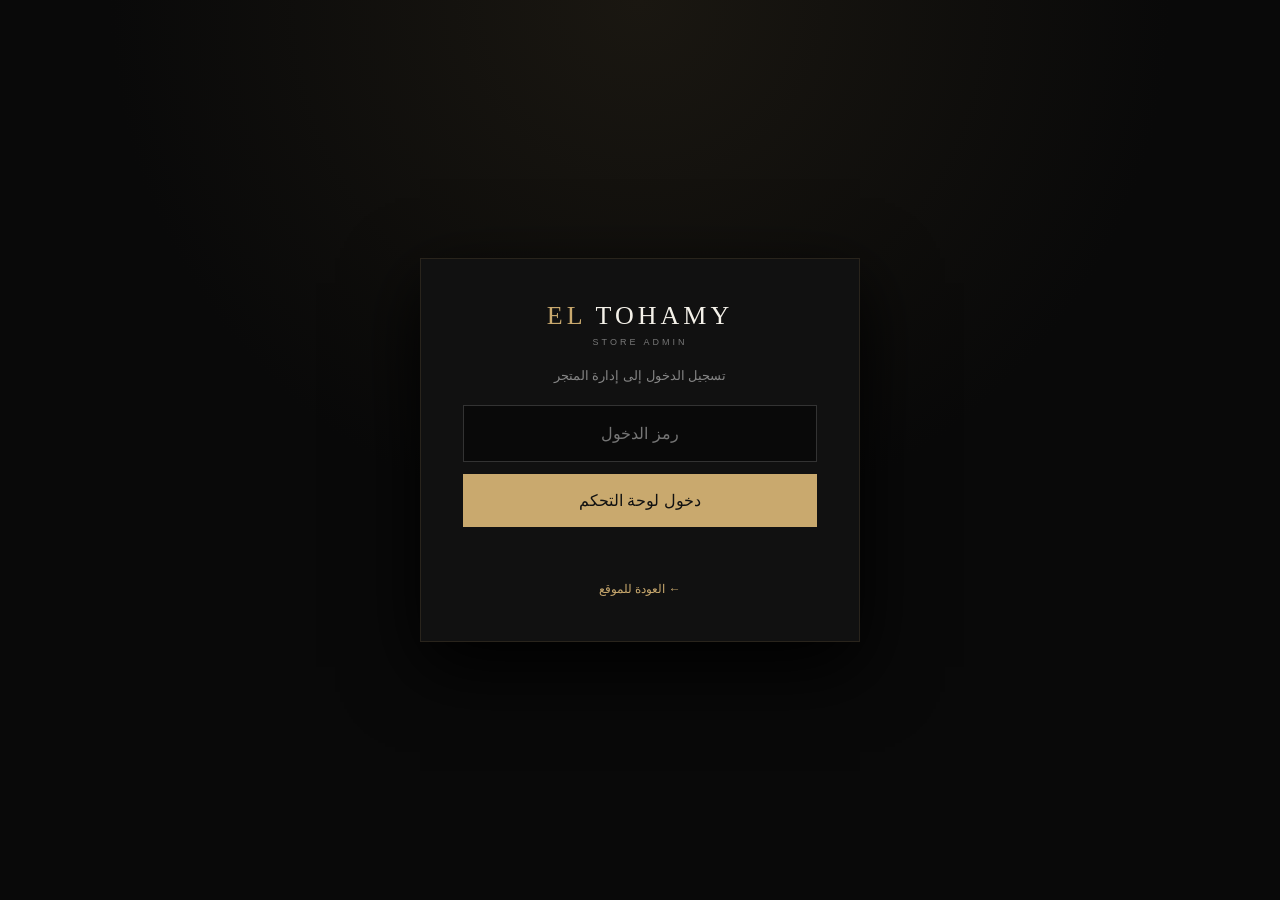
<file: admin/index.html>
<!DOCTYPE html>
<html lang="ar" dir="rtl">
<head>
<meta charset="UTF-8"><meta name="viewport" content="width=device-width,initial-scale=1">
<title>لوحة التحكم | EL TOHAMY</title>
<link rel="stylesheet" href="admin.css">
</head>
<body>
<div id="login" class="login-screen">
  <div class="login-card">
    <div class="admin-logo"><span>EL</span> TOHAMY<small>STORE ADMIN</small></div>
    <p class="muted">تسجيل الدخول إلى إدارة المتجر</p>
    <input id="pin" type="password" inputmode="numeric" placeholder="رمز الدخول">
    <button id="loginBtn" class="primary">دخول لوحة التحكم</button>
    <p id="loginError" class="error"></p>
    <a href="../index.html" class="back-link">← العودة للموقع</a>
  </div>
</div>

<div id="dashboard" class="hidden">
<header class="admin-header">
  <div class="admin-logo"><span>EL</span> TOHAMY<small>STORE ADMIN</small></div>
  <div class="header-actions"><a href="../index.html" target="_blank">فتح المتجر ↗</a><button id="logout">خروج</button></div>
</header>
<main class="admin-main">
  <div class="page-title">
    <div><p class="eyebrow">STORE MANAGEMENT</p><h1>إدارة المنتجات</h1><p class="muted">أضف وعدّل المنتجات بسهولة، والتغييرات تظهر مباشرة في المتجر.</p></div>
    <button id="newProduct" class="primary">＋ إضافة منتج</button>
  </div>

  <div class="demo-ribbon">DEMO SHOWCASE · البيانات تجريبية للعرض فقط</div><div class="stats">
    <div><span>المنتجات</span><strong id="count">0</strong></div>
    <div><span>منتجات مميزة</span><strong id="featuredCount">0</strong></div>
    <div><span>واتساب الطلبات</span><strong>01104739497</strong></div>
  </div>

  <section class="panel">
    <div class="panel-head"><div><h2>المنتجات الحالية</h2><p class="muted">إضافة، تعديل، نسخ وحذف المنتجات — وكل تغيير يظهر مباشرة في الـ Demo.</p></div><button id="reset" class="ghost danger">استعادة المنتجات الأصلية</button></div>
    <div class="list-tools"><input id="adminSearch" type="search" placeholder="ابحث باسم المنتج أو التصنيف..." aria-label="البحث في المنتجات"></div>
    <div id="productList" class="product-list"></div>
  </section>

  <section id="editor" class="panel editor hidden">
    <div class="panel-head"><h2 id="editorTitle">إضافة منتج</h2><button id="closeEditor" class="ghost">إغلاق</button></div>
    <form id="productForm">
      <input type="hidden" id="productId">
      <div class="form-grid">
        <label>اسم المنتج<input id="name" required placeholder="مثال: Royal Black"></label>
        <label>السعر بالجنيه المصري<input id="price" required type="number" min="0" placeholder="12500"></label>
        <label class="full">الوصف<textarea id="desc" required placeholder="وصف قصير وأنيق للساعة"></textarea></label>
        <label>الخامة<input id="material" placeholder="Stainless Steel"></label>
        <label>اللون<input id="color" placeholder="Black"></label>
        <label>الحركة<input id="movement" placeholder="Quartz"></label>
        <label>مقاومة الماء<input id="water" placeholder="50M"></label>
        <label>التصنيف<select id="category"><option>رجالي</option><option>Luxury</option><option>كلاسيك</option><option>جديد</option><option>إكسسوارات</option></select></label>
        <label>الشارة <input id="badge" placeholder="جديد / الأكثر مبيعًا"></label>
        <label class="full">رابط صورة المنتج<input id="image" placeholder="https://..."></label>
        <label class="upload full">أو ارفع صورة من جهازك<input id="imageFile" type="file" accept="image/*"><small>يفضل صورة أقل من 1.5MB</small></label>
        <label class="check"><input id="featured" type="checkbox"> إظهار المنتج ضمن الاختيارات المميزة في الرئيسية</label>
      </div>
      <div id="preview" class="preview hidden"><img id="previewImg" alt="معاينة"></div>
      <div class="form-actions"><button class="primary" type="submit">حفظ المنتج</button><button class="ghost" type="button" id="cancel">إلغاء</button></div>
    </form>
  </section>

  <section class="panel help">
    <h2>طريقة الاستخدام</h2>
    <div class="steps"><div><b>01</b><p>اضغط «إضافة منتج»</p></div><div><b>02</b><p>اكتب البيانات وارفع الصورة</p></div><div><b>03</b><p>اضغط حفظ، وسيظهر المنتج في المتجر</p></div></div>
  </section>
</main>
<footer>EL TOHAMY — Store Administration</footer>
</div>
<script src="admin.js"></script>
</body>
</html>
</file>
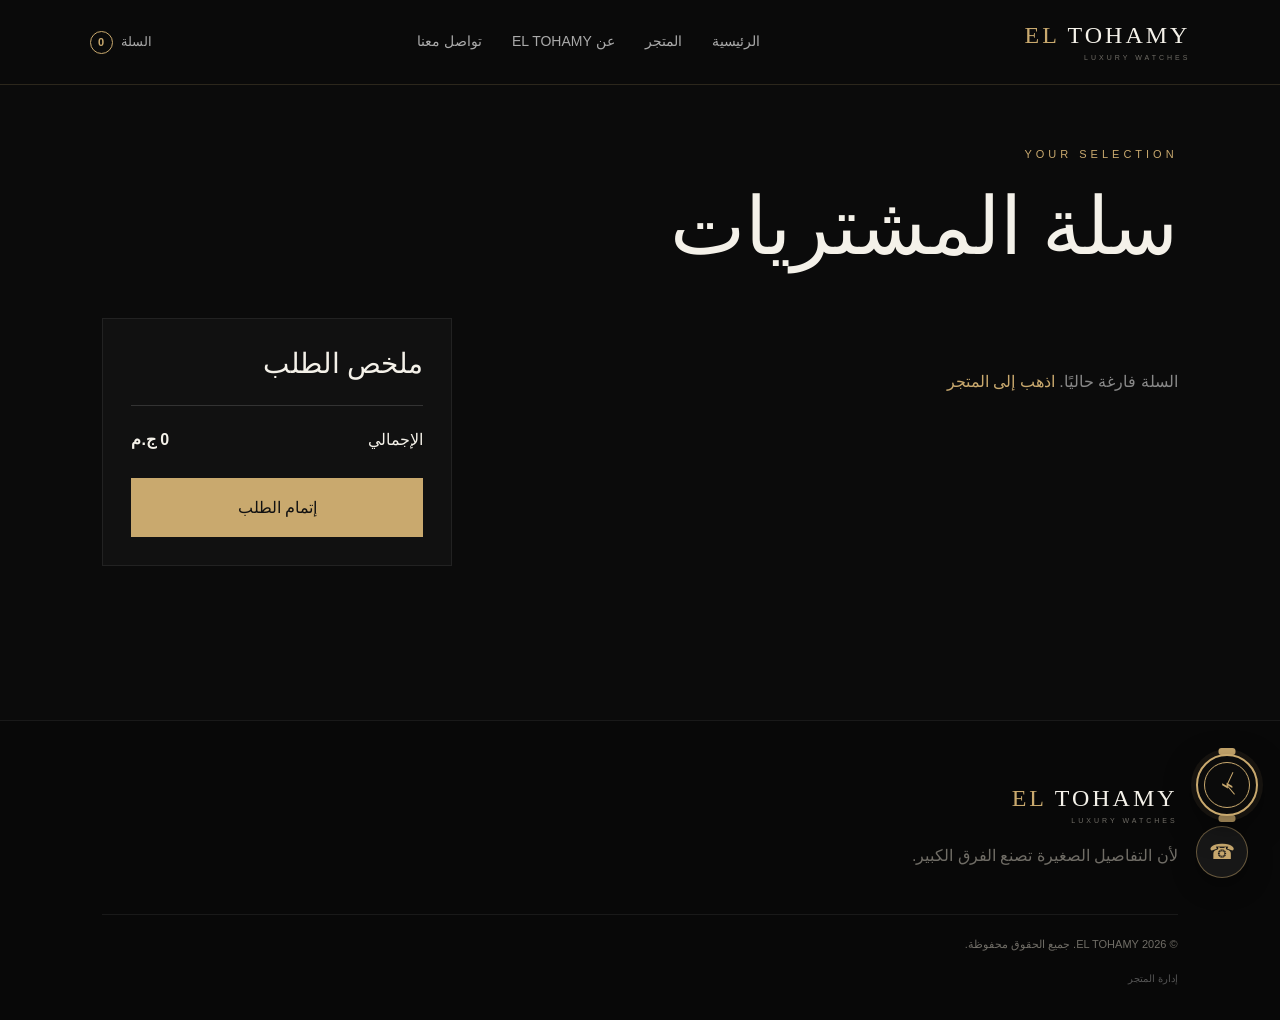
<file: cart/index.html>
<!DOCTYPE html><html lang="ar" dir="rtl"><head><meta charset="UTF-8"><meta name="viewport" content="width=device-width,initial-scale=1"><title>السلة | EL TOHAMY</title><link rel="stylesheet" href="../css/style.css"><style>.cart-page{padding:145px 8% 100px;min-height:80vh}.cart-page h1{font:500 clamp(48px,7vw,80px) Georgia,serif;margin-bottom:45px}.cart-layout{display:grid;grid-template-columns:1fr 350px;gap:40px}.items{display:flex;flex-direction:column;gap:15px}.item{display:grid;grid-template-columns:120px 1fr auto;gap:20px;align-items:center;padding:15px;background:#111;border:1px solid #222}.item img{width:120px;height:120px;object-fit:cover}.item h2{font:500 22px Georgia,serif}.item p{color:#c9a96e;margin-top:5px}.qty{display:flex;align-items:center;gap:10px;margin-top:12px}.qty button{width:28px;height:28px;background:#1b1b1b;color:#eee;border:1px solid #333}.remove{background:none;border:0;color:#777;cursor:pointer}.summary{background:#111;border:1px solid #222;padding:28px;height:max-content}.summary h2{font:500 28px Georgia,serif;margin-bottom:25px}.total{display:flex;justify-content:space-between;border-top:1px solid #333;padding-top:20px;margin-top:20px}.checkout{width:100%;margin-top:25px;padding:15px;background:#c9a96e;border:1px solid #c9a96e;color:#111;cursor:pointer}.empty{color:#888;padding:50px 0}@media(max-width:800px){.cart-page{padding:115px 6% 70px}.cart-layout{grid-template-columns:1fr}.item{grid-template-columns:80px 1fr}.item img{width:80px;height:80px}.item .remove{grid-column:2}}</style><style>
.contact-float{position:fixed;right:22px;bottom:22px;z-index:2000;display:flex;flex-direction:column;gap:10px;align-items:flex-end}
.contact-float a{width:52px;height:52px;border-radius:50%;display:flex;align-items:center;justify-content:center;background:#171717;border:1px solid rgba(201,169,110,.45);color:#c9a96e;font-size:21px;box-shadow:0 8px 25px rgba(0,0,0,.35);transition:.25s}
.contact-float a:hover{transform:translateY(-3px);background:#c9a96e;color:#0b0b0b}
.contact-float .wa{background:#159447;color:#fff;border-color:#159447;font-size:24px}
.contact-float .wa:hover{background:#20b85b;color:#fff}
.contact-details{display:grid;grid-template-columns:repeat(2,1fr);gap:18px;margin-top:35px;max-width:650px}
.contact-card{padding:22px;background:#151515;border:1px solid rgba(255,255,255,.07)}
.contact-card span{display:block;color:#777;font-size:11px;letter-spacing:2px;margin-bottom:7px}
.contact-card a{color:#c9a96e}
@media(max-width:650px){.contact-float{right:15px;bottom:15px}.contact-float a{width:48px;height:48px}.contact-details{grid-template-columns:1fr}}

.contact-float .wa.watch-wa{width:62px;height:62px;border-radius:50%;position:relative;background:#0b0b0b;border:2px solid #c9a96e;color:#c9a96e;box-shadow:0 0 0 5px rgba(201,169,110,.08),0 10px 30px rgba(0,0,0,.5)}
.contact-float .wa.watch-wa:before,.contact-float .wa.watch-wa:after{content:"";position:absolute;left:50%;transform:translateX(-50%);width:17px;height:7px;background:#c9a96e;border-radius:3px;z-index:-1}
.contact-float .wa.watch-wa:before{top:-8px}.contact-float .wa.watch-wa:after{bottom:-8px}
.contact-float .wa.watch-wa .watch-face{width:46px;height:46px;border:1px solid #c9a96e;border-radius:50%;display:flex;align-items:center;justify-content:center;position:relative;font-size:21px}
.contact-float .wa.watch-wa .watch-face:before{content:"";position:absolute;width:1px;height:13px;background:#c9a96e;top:8px;left:22px;transform-origin:bottom;transform:rotate(25deg)}
.contact-float .wa.watch-wa .watch-face:after{content:"";position:absolute;width:1px;height:11px;background:#c9a96e;top:12px;left:22px;transform-origin:bottom;transform:rotate(140deg)}
@media(max-width:650px){.contact-float .wa.watch-wa{width:58px;height:58px}.contact-float .wa.watch-wa .watch-face{width:43px;height:43px}}
</style></head><body>
<header class="header"><a class="logo" href="../index.html"><span>EL</span> TOHAMY<small>LUXURY WATCHES</small></a><nav><a href="../index.html">الرئيسية</a><a href="../shop/index.html">المتجر</a><a href="../index.html#about">عن EL TOHAMY</a><a href="../index.html#contact">تواصل معنا</a></nav><button class="mobile-menu-btn" type="button" aria-label="فتح القائمة" aria-expanded="false">☰</button>
  <a class="cart-link" href="index.html">السلة <b id="cartCount">0</b></a></header>
<div class="mobile-menu" aria-hidden="true">
  <a href="../index.html" class="mobile-menu-link home-link">الرئيسية</a>
  <a href="../shop/index.html" class="mobile-menu-link shop-link">المتجر</a>
  <a href="../index.html#about" class="mobile-menu-link about-link">عن EL TOHAMY</a>
  <a href="../index.html#contact" class="mobile-menu-link contact-link">تواصل معنا</a>
  <a href="../cart/index.html" class="mobile-menu-link">السلة <span id="mobileCartCount">0</span></a>
</div>

<main class="cart-page"><p class="eyebrow">YOUR SELECTION</p><h1>سلة المشتريات</h1><div class="cart-layout"><div class="items" id="items"></div><aside class="summary"><h2>ملخص الطلب</h2><div class="total"><span>الإجمالي</span><strong id="total">0 ج.م</strong></div><button class="checkout" id="checkout">إتمام الطلب</button></aside></div></main>
<footer><div class="logo"><span>EL</span> TOHAMY<small>LUXURY WATCHES</small></div><p>لأن التفاصيل الصغيرة تصنع الفرق الكبير.</p><div class="copyright">© 2026 EL TOHAMY. جميع الحقوق محفوظة.</div><a href="../admin/index.html" style="display:inline-block;margin-top:16px;color:#555;font-size:10px">إدارة المتجر</a></footer>
<script src="../js/app.js"></script><script src="../js/products.js"></script><script>
const box=document.getElementById("items"),total=document.getElementById("total");
function renderCart(){const c=getCart();if(!c.length){box.innerHTML='<div class="empty">السلة فارغة حاليًا. <a href="../shop/index.html" style="color:#c9a96e">اذهب إلى المتجر</a></div>';total.textContent="0 ج.م";return}let sum=0;box.innerHTML=c.map(i=>{sum+=i.price*i.qty;return `<div class="item"><img src="${i.image}" alt="${i.name}"><div><h2>${i.name}</h2><p>${i.priceText}</p><div class="qty"><button data-action="minus" data-id="${i.id}">−</button><b>${i.qty}</b><button data-action="plus" data-id="${i.id}">+</button></div></div><button class="remove" data-action="remove" data-id="${i.id}">حذف</button></div>`}).join("");total.textContent=sum.toLocaleString("en-US")+" ج.م";box.querySelectorAll("[data-action]").forEach(b=>b.onclick=()=>change(b.dataset.id,b.dataset.action))}
function change(id,action){let c=getCart(),i=c.find(x=>x.id===id);if(!i)return;if(action==="plus")i.qty++;if(action==="minus")i.qty--;if(action==="remove"||i.qty<=0)c=c.filter(x=>x.id!==id);saveCart(c);renderCart()}
document.getElementById("checkout").onclick=()=>{
  const c=getCart(); if(!c.length){alert("السلة فارغة.");return}
  const lines=c.map(i=>`• ${i.name} × ${i.qty} — ${(i.price*i.qty).toLocaleString("en-US")} ج.م`).join("\\n");
  const sum=c.reduce((t,i)=>t+i.price*i.qty,0);
  const msg=`مرحبًا EL TOHAMY، أريد طلب:\\n${lines}\\n\\nالإجمالي: ${sum.toLocaleString("en-US")} ج.م`;
  window.open("https://wa.me/201104739497?text="+encodeURIComponent(msg),"_blank");
};
renderCart();
</script>
<div class="contact-float">
  <a class="wa watch-wa" href="https://wa.me/201104739497" target="_blank" rel="noopener" aria-label="واتساب"><span class="watch-face">⌁</span></a>
  <a href="tel:01104739497" aria-label="اتصال">☎</a>
</div>

<script>
(()=>{const b=document.querySelector('.mobile-menu-btn'),m=document.querySelector('.mobile-menu');if(!b||!m)return;b.addEventListener('click',()=>{const open=m.classList.toggle('open');b.setAttribute('aria-expanded',open);m.setAttribute('aria-hidden',!open);b.textContent=open?'×':'☰'});m.querySelectorAll('a').forEach(a=>a.addEventListener('click',()=>{m.classList.remove('open');b.setAttribute('aria-expanded','false');b.textContent='☰'}));})();
</script>
</body></html>
</file>
<file: admin/admin.css>
*{box-sizing:border-box;margin:0;padding:0}body{background:#090909;color:#f4f1e9;font-family:Arial,sans-serif;line-height:1.7}button,input,textarea{font:inherit}button{cursor:pointer}a{text-decoration:none;color:inherit}.hidden{display:none!important}.login-screen{min-height:100vh;display:grid;place-items:center;padding:25px;background:radial-gradient(circle at 50% 0%,#1a1711 0,#090909 48%)}.login-card{width:min(440px,100%);padding:42px;background:#111;border:1px solid #29241c;text-align:center;box-shadow:0 25px 70px #000}.admin-logo{font:26px Georgia,serif;letter-spacing:4px}.admin-logo span{color:#c9a96e}.admin-logo small{display:block;color:#777;font:9px Arial;letter-spacing:3px;margin-top:6px}.muted{color:#858585;font-size:13px}.login-card .muted{margin:18px 0}.login-card input{width:100%;padding:14px;background:#090909;border:1px solid #333;color:#fff;text-align:center;outline:none;margin-bottom:12px}.primary{border:1px solid #c9a96e;background:#c9a96e;color:#111;padding:12px 20px}.primary:hover{background:#dfc38d}.login-card .primary{width:100%}.error{color:#df7d7d;font-size:12px;min-height:22px;margin-top:10px}.back-link{display:block;margin-top:20px;color:#c9a96e;font-size:12px}.admin-header{height:78px;padding:0 6%;border-bottom:1px solid #222;background:#0c0c0c;display:flex;align-items:center;justify-content:space-between}.header-actions{display:flex;gap:10px;align-items:center}.header-actions a,.header-actions button{padding:9px 13px;border:1px solid #333;background:#151515;color:#bbb;font-size:12px}.header-actions button{color:#c9a96e}.admin-main{width:min(1180px,88%);margin:45px auto 90px}.page-title{display:flex;justify-content:space-between;gap:25px;align-items:end;margin-bottom:30px}.eyebrow{color:#c9a96e;font-size:10px;letter-spacing:3px;margin-bottom:7px}.page-title h1{font:500 clamp(38px,5vw,62px) Georgia,serif}.stats{display:grid;grid-template-columns:repeat(3,1fr);gap:15px;margin-bottom:20px}.stats>div{background:#111;border:1px solid #222;padding:22px}.stats span{display:block;color:#777;font-size:12px}.stats strong{display:block;color:#c9a96e;font:500 25px Georgia,serif;margin-top:5px}.panel{background:#101010;border:1px solid #222;padding:25px;margin-bottom:20px}.panel-head{display:flex;justify-content:space-between;align-items:center;gap:15px;margin-bottom:20px}.panel h2{font:500 25px Georgia,serif}.ghost{background:#151515;border:1px solid #333;color:#bbb;padding:9px 14px}.ghost:hover{border-color:#c9a96e;color:#c9a96e}.danger{color:#d88a8a}.product-list{display:grid;grid-template-columns:repeat(2,1fr);gap:12px}.product-row{display:grid;grid-template-columns:85px 1fr auto;gap:15px;align-items:center;padding:12px;background:#0a0a0a;border:1px solid #222}.product-row img{width:85px;height:85px;object-fit:cover;background:#161616}.product-row h3{font:500 20px Georgia,serif}.product-row p{color:#c9a96e;font-size:13px}.product-row small{color:#777}.row-actions{display:flex;gap:7px}.row-actions button{padding:8px 10px;background:#151515;border:1px solid #333;color:#bbb}.row-actions .delete{color:#d88a8a}.editor{border-color:rgba(201,169,110,.35)}.form-grid{display:grid;grid-template-columns:1fr 1fr;gap:16px}.form-grid label{display:flex;flex-direction:column;gap:7px;color:#aaa;font-size:12px}.form-grid input,.form-grid textarea{width:100%;background:#090909;border:1px solid #333;color:#f4f1e9;padding:12px;outline:none}.form-grid textarea{min-height:110px;resize:vertical}.form-grid input:focus,.form-grid textarea:focus{border-color:#c9a96e}.full{grid-column:1/-1}.check{flex-direction:row!important;align-items:center;gap:10px!important;color:#c9a96e!important}.check input{width:auto}.upload small{color:#666}.preview{margin-top:20px}.preview img{width:180px;height:180px;object-fit:cover;border:1px solid #333}.form-actions{display:flex;gap:10px;margin-top:25px}.steps{display:grid;grid-template-columns:repeat(3,1fr);gap:15px}.steps>div{padding:20px;border-top:1px solid #c9a96e}.steps b{color:#c9a96e;font-size:11px}.steps p{margin-top:8px;color:#aaa}.help{background:#0d0d0d}footer{text-align:center;border-top:1px solid #222;padding:25px;color:#555;font-size:10px;letter-spacing:2px}@media(max-width:750px){.admin-header{padding:0 5%}.admin-header .admin-logo{font-size:20px}.header-actions a{display:none}.admin-main{width:92%;margin-top:30px}.page-title{align-items:flex-start;flex-direction:column}.stats{grid-template-columns:1fr}.product-list{grid-template-columns:1fr}.product-row{grid-template-columns:70px 1fr}.product-row img{width:70px;height:70px}.row-actions{grid-column:2}.form-grid{grid-template-columns:1fr}.full{grid-column:auto}.panel{padding:18px}}

.list-tools{margin:-5px 0 15px}.list-tools input{width:100%;background:#090909;border:1px solid #333;color:#f4f1e9;padding:12px 14px;outline:none}.list-tools input:focus{border-color:#c9a96e}.form-grid select{width:100%;background:#090909;border:1px solid #333;color:#f4f1e9;padding:12px;outline:none}.empty{grid-column:1/-1;padding:35px;text-align:center;color:#777;border:1px dashed #333}.product-row{min-width:0}.product-row h3{white-space:nowrap;overflow:hidden;text-overflow:ellipsis}.row-actions{flex-wrap:wrap}.row-actions button{font-size:11px}@media(max-width:750px){.row-actions button{padding:7px 9px}}
.demo-ribbon{margin:-8px 0 20px;padding:10px 14px;border:1px solid rgba(201,169,110,.25);background:#12100c;color:#c9a96e;font-size:10px;letter-spacing:1.5px;text-align:center}
</file>
<file: css/style.css>
*{margin:0;padding:0;box-sizing:border-box}html{scroll-behavior:smooth}body{background:#0b0b0b;color:#f4f1e9;font-family:Arial,sans-serif;line-height:1.7}a{text-decoration:none;color:inherit}button,select{font:inherit}.header{height:85px;position:fixed;inset:0 0 auto;z-index:1000;padding:0 7%;display:flex;align-items:center;justify-content:space-between;background:rgba(11,11,11,.94);border-bottom:1px solid rgba(201,169,110,.18);backdrop-filter:blur(14px)}.logo{font-family:Georgia,serif;font-size:24px;letter-spacing:3px;line-height:1}.logo span,.eyebrow,.price,.home-card span{color:#c9a96e}.logo small{display:block;margin-top:7px;color:#706d66;font:7px Arial;letter-spacing:3px}.header nav{display:flex;gap:30px}.header nav a{color:#aaa;font-size:14px;transition:.25s}.header nav a:hover{color:#c9a96e}.cart-link{font-size:13px;color:#aaa}.cart-link b{display:inline-flex;align-items:center;justify-content:center;min-width:23px;height:23px;margin-right:5px;border:1px solid #c9a96e;border-radius:50%;color:#c9a96e;font-size:11px}.hero{min-height:100vh;padding:160px 8% 90px;display:flex;align-items:center;background:linear-gradient(90deg,rgba(11,11,11,.93),rgba(11,11,11,.48)),url("https://images.unsplash.com/photo-1523170335258-f5ed11844a49?auto=format&fit=crop&w=1800&q=85") center/cover}.hero-content{max-width:680px}.eyebrow{margin-bottom:16px;font-size:11px;letter-spacing:4px}.hero h1{font:500 clamp(58px,9vw,110px)/.95 Georgia,serif;margin-bottom:28px}.hero h1 span{color:#c9a96e}.hero p{max-width:570px;color:#aaa;margin-bottom:35px}.btn{display:inline-block;padding:14px 28px;background:#c9a96e;color:#0b0b0b;border:1px solid #c9a96e;font-size:13px;transition:.3s}.btn:hover{background:transparent;color:#c9a96e}.btn.outline{background:transparent;color:#c9a96e}.intro,.featured,.contact{padding:110px 8%}.intro{max-width:850px}.intro h2,.section-head h2,.contact h2{font:500 clamp(38px,5vw,62px) Georgia,serif;margin-bottom:20px}.intro>p:last-child,.contact>p:last-child{color:#999;max-width:650px}.section-head{display:flex;justify-content:space-between;align-items:end;margin-bottom:40px}.section-head>a{color:#c9a96e;font-size:13px}.home-grid{display:grid;grid-template-columns:repeat(3,1fr);gap:24px}.home-card{background:#111;border:1px solid rgba(255,255,255,.07);overflow:hidden}.home-card img{width:100%;height:470px;object-fit:cover;display:block;transition:.5s}.home-card:hover img{transform:scale(1.04)}.home-card div{padding:22px}.home-card h3{font:500 24px Georgia,serif;margin-bottom:7px}.home-card span{font-size:14px}.luxury-banner{margin:20px 8% 80px;padding:100px 8%;text-align:center;background:linear-gradient(rgba(10,10,10,.65),rgba(10,10,10,.9)),url("https://images.unsplash.com/photo-1524805444758-089113d48a6d?auto=format&fit=crop&w=1600&q=80") center/cover;border:1px solid rgba(201,169,110,.18)}.luxury-banner h2{font:500 clamp(42px,6vw,70px) Georgia,serif;margin-bottom:15px}.luxury-banner p:last-child{color:#aaa}.features{padding:40px 8% 110px;display:grid;grid-template-columns:repeat(3,1fr);gap:25px}.features div{padding:30px;border-top:1px solid rgba(201,169,110,.4)}.features strong{color:#c9a96e;font-size:12px}.features h3{font:500 25px Georgia,serif;margin:15px 0}.features p{color:#777;font-size:14px}.contact{background:#101010}.contact .eyebrow{margin-bottom:10px}.contact h2{margin-bottom:10px}.contact .btn{margin-top:25px}footer{padding:65px 8% 30px;background:#080808;border-top:1px solid rgba(255,255,255,.07)}footer>p{color:#706d66;margin-top:18px}.copyright{margin-top:45px;padding-top:20px;border-top:1px solid rgba(255,255,255,.07);color:#706d66;font-size:11px}@media(max-width:800px){.header{height:75px;padding:0 6%}.header nav{display:none}.hero{padding:125px 6% 70px}.intro,.featured,.contact{padding:75px 6%}.home-grid,.features{grid-template-columns:1fr}.home-card img{height:430px}.luxury-banner{margin:0 6% 60px;padding:70px 25px}.section-head{align-items:flex-start;gap:20px;flex-direction:column}}

/* V3 showcase polish */
body{overflow-x:hidden}.reveal{opacity:0;transform:translateY(28px);transition:opacity .7s ease,transform .7s ease}.reveal.visible{opacity:1;transform:none}.hero:after{content:"";position:absolute;inset:0;pointer-events:none;background:radial-gradient(circle at 72% 50%,rgba(201,169,110,.12),transparent 28%)}.hero{position:relative;overflow:hidden}.hero-content{position:relative;z-index:1}.hero-badges{display:flex;gap:10px;flex-wrap:wrap;margin:25px 0}.hero-badge{border:1px solid rgba(201,169,110,.35);background:rgba(8,8,8,.42);padding:8px 13px;color:#c9a96e;font-size:11px;backdrop-filter:blur(8px)}.btn-row{display:flex;gap:12px;flex-wrap:wrap}.trust{padding:75px 8%;display:grid;grid-template-columns:repeat(4,1fr);gap:1px;background:#171717}.trust-card{background:#0b0b0b;padding:28px 24px;min-height:150px}.trust-card b{color:#c9a96e;font-size:12px;letter-spacing:2px}.trust-card h3{font:500 22px Georgia,serif;margin:12px 0 6px}.trust-card p{color:#777;font-size:13px}.story{display:grid;grid-template-columns:1fr 1fr;gap:70px;padding:100px 8%;align-items:center}.story-copy h2{font:500 clamp(40px,5vw,65px) Georgia,serif;margin-bottom:18px}.story-copy p{color:#999;max-width:600px}.story-mark{height:520px;background:linear-gradient(145deg,#1b1812,#090909);border:1px solid rgba(201,169,110,.2);display:grid;place-items:center;position:relative;overflow:hidden}.story-mark:before{content:"EL";font:500 180px Georgia,serif;color:rgba(201,169,110,.12)}.story-mark span{position:absolute;color:#c9a96e;letter-spacing:7px;font-size:11px}.reviews{padding:100px 8%;background:#101010}.review-grid{display:grid;grid-template-columns:repeat(3,1fr);gap:20px;margin-top:40px}.review{padding:28px;background:#0b0b0b;border:1px solid #242424}.stars{color:#c9a96e;letter-spacing:3px}.review p{color:#aaa;margin:16px 0;line-height:2}.review small{color:#666}.final-cta{margin:0 8% 100px;padding:90px 30px;text-align:center;background:linear-gradient(135deg,#18140e,#0b0b0b);border:1px solid rgba(201,169,110,.2)}.final-cta h2{font:500 clamp(40px,6vw,70px) Georgia,serif;margin-bottom:12px}.final-cta p{color:#888;margin-bottom:28px}.section-kicker{display:flex;align-items:center;gap:14px;color:#c9a96e;font-size:11px;letter-spacing:3px}.section-kicker:before{content:"";width:35px;height:1px;background:#c9a96e}.home-card{position:relative}.home-card:after{content:"اكتشف المنتج ↗";position:absolute;right:20px;bottom:75px;opacity:0;color:#c9a96e;font-size:11px;transition:.3s}.home-card:hover:after{opacity:1}.home-card div{position:relative;z-index:2;background:#111}.home-card img{filter:saturate(.92)}
@media(max-width:900px){.trust{grid-template-columns:repeat(2,1fr)}.story{grid-template-columns:1fr;gap:35px}.story-mark{height:360px}.review-grid{grid-template-columns:1fr}}
@media(max-width:600px){.trust{grid-template-columns:1fr}.final-cta{margin:0 6% 70px;padding:65px 20px}}

/* Premium mobile navigation */
.mobile-menu-btn{display:none;background:transparent;color:#c9a96e;border:1px solid rgba(201,169,110,.35);width:42px;height:42px;border-radius:50%;font-size:21px;line-height:1;align-items:center;justify-content:center;cursor:pointer;order:2}
.mobile-menu{display:none}
@media(max-width:800px){
  .header{gap:10px}
  .header .logo{font-size:19px;letter-spacing:2px;flex:1}
  .header .logo small{font-size:6px;letter-spacing:2px}
  .mobile-menu-btn{display:inline-flex}
  .cart-link{font-size:11px;white-space:nowrap;order:3}
  .mobile-menu{position:fixed;top:75px;right:0;left:0;z-index:999;background:rgba(11,11,11,.98);border-bottom:1px solid rgba(201,169,110,.22);box-shadow:0 18px 35px rgba(0,0,0,.45);padding:10px 6%;display:flex;flex-direction:column;gap:4px;transform:translateY(-115%);opacity:0;pointer-events:none;transition:transform .28s ease,opacity .28s ease}
  .mobile-menu.open{transform:translateY(0);opacity:1;pointer-events:auto}
  .mobile-menu-link{padding:14px 8px;color:#bbb;border-bottom:1px solid #1e1e1e;font-size:13px}
  .mobile-menu-link:last-child{border-bottom:0;color:#c9a96e}
  .mobile-menu-link span{display:inline-flex;min-width:21px;height:21px;align-items:center;justify-content:center;border:1px solid #c9a96e;border-radius:50%;font-size:10px;margin-right:5px}
  .hero h1{font-size:clamp(48px,15vw,76px)}
  .hero p{font-size:14px;line-height:1.9}
  .hero-badges{gap:7px}
  .hero-badge{font-size:9px;padding:7px 9px}
  .btn{min-height:48px;padding:13px 20px;display:inline-flex;align-items:center;justify-content:center}
  .btn-row{width:100%}
  .btn-row .btn{flex:1;min-width:0}
  .home-card img{height:min(112vw,430px)}
  .trust-card{min-height:135px}
}
@media(max-width:380px){
  .header{padding:0 4%}
  .header .logo{font-size:16px}
  .cart-link{font-size:10px}
  .mobile-menu-btn{width:39px;height:39px}
  .btn-row{flex-direction:column}
  .btn-row .btn{width:100%}
}
</file>
